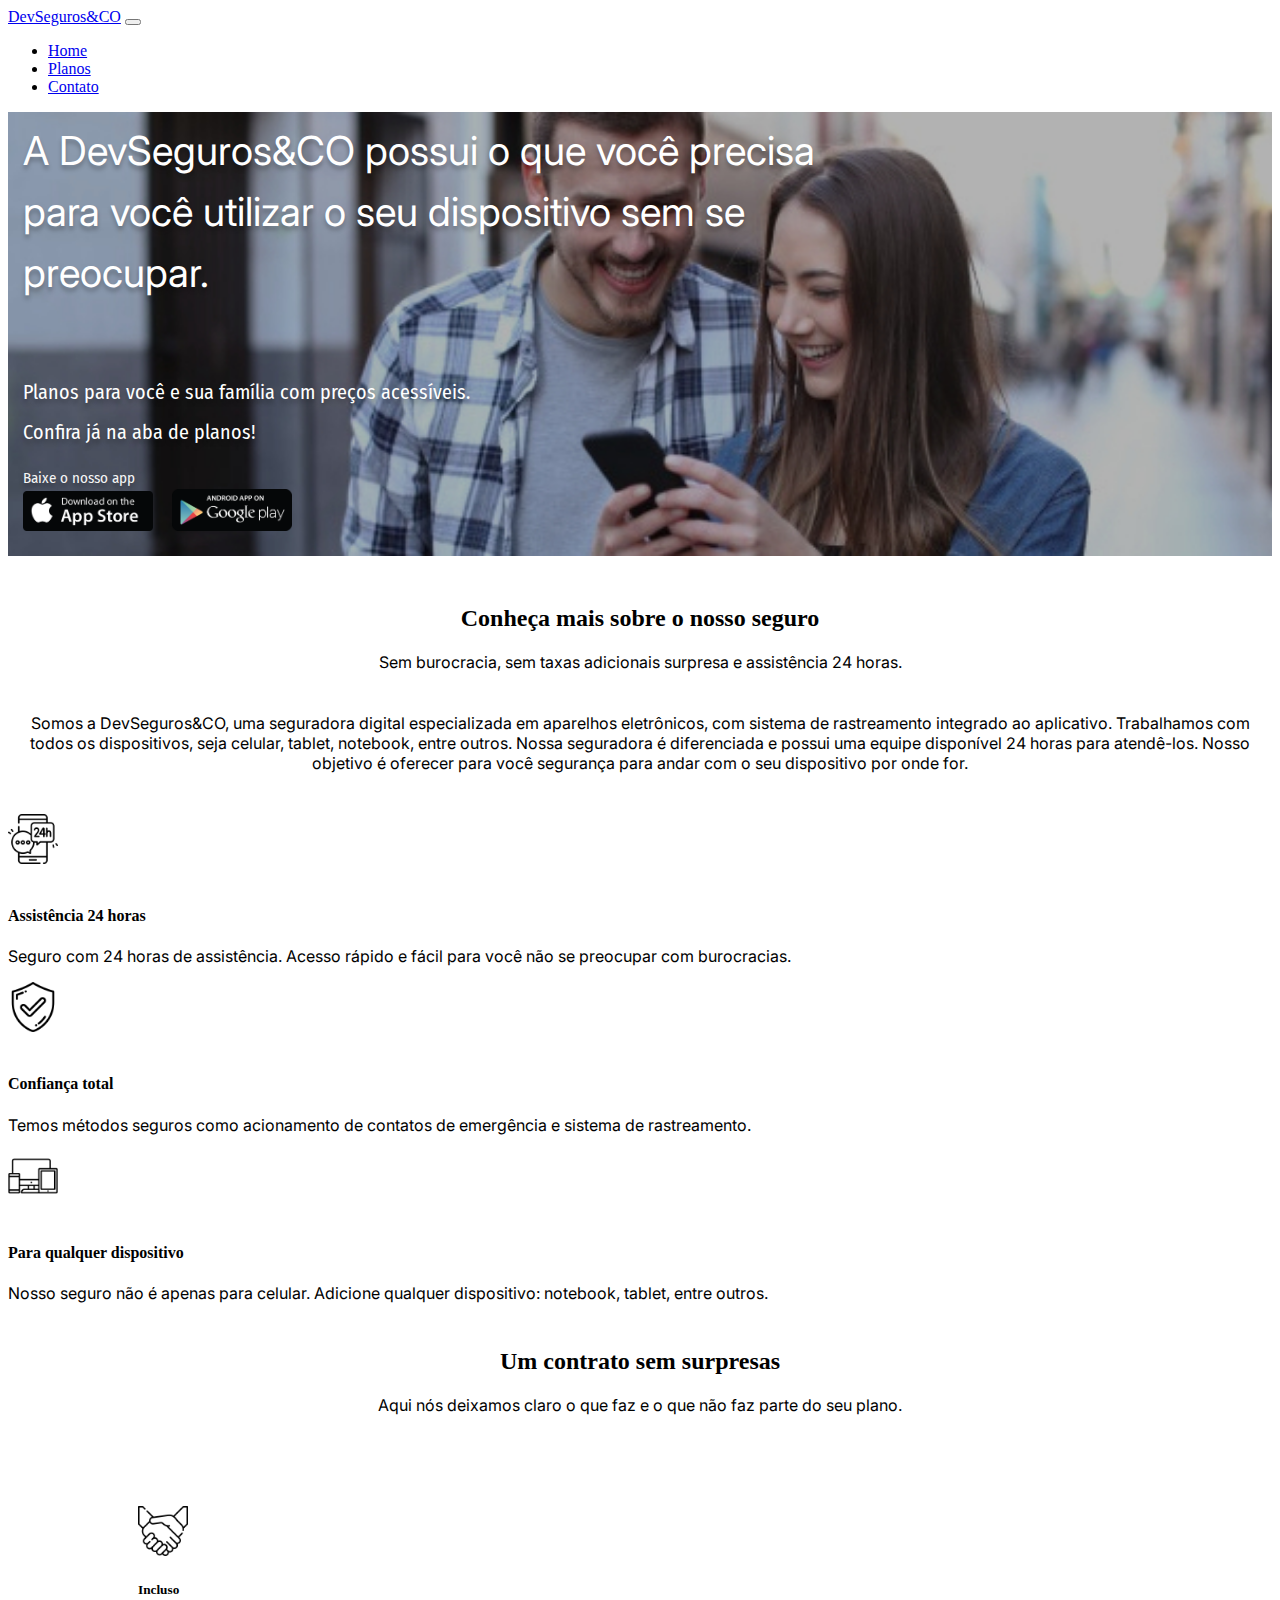
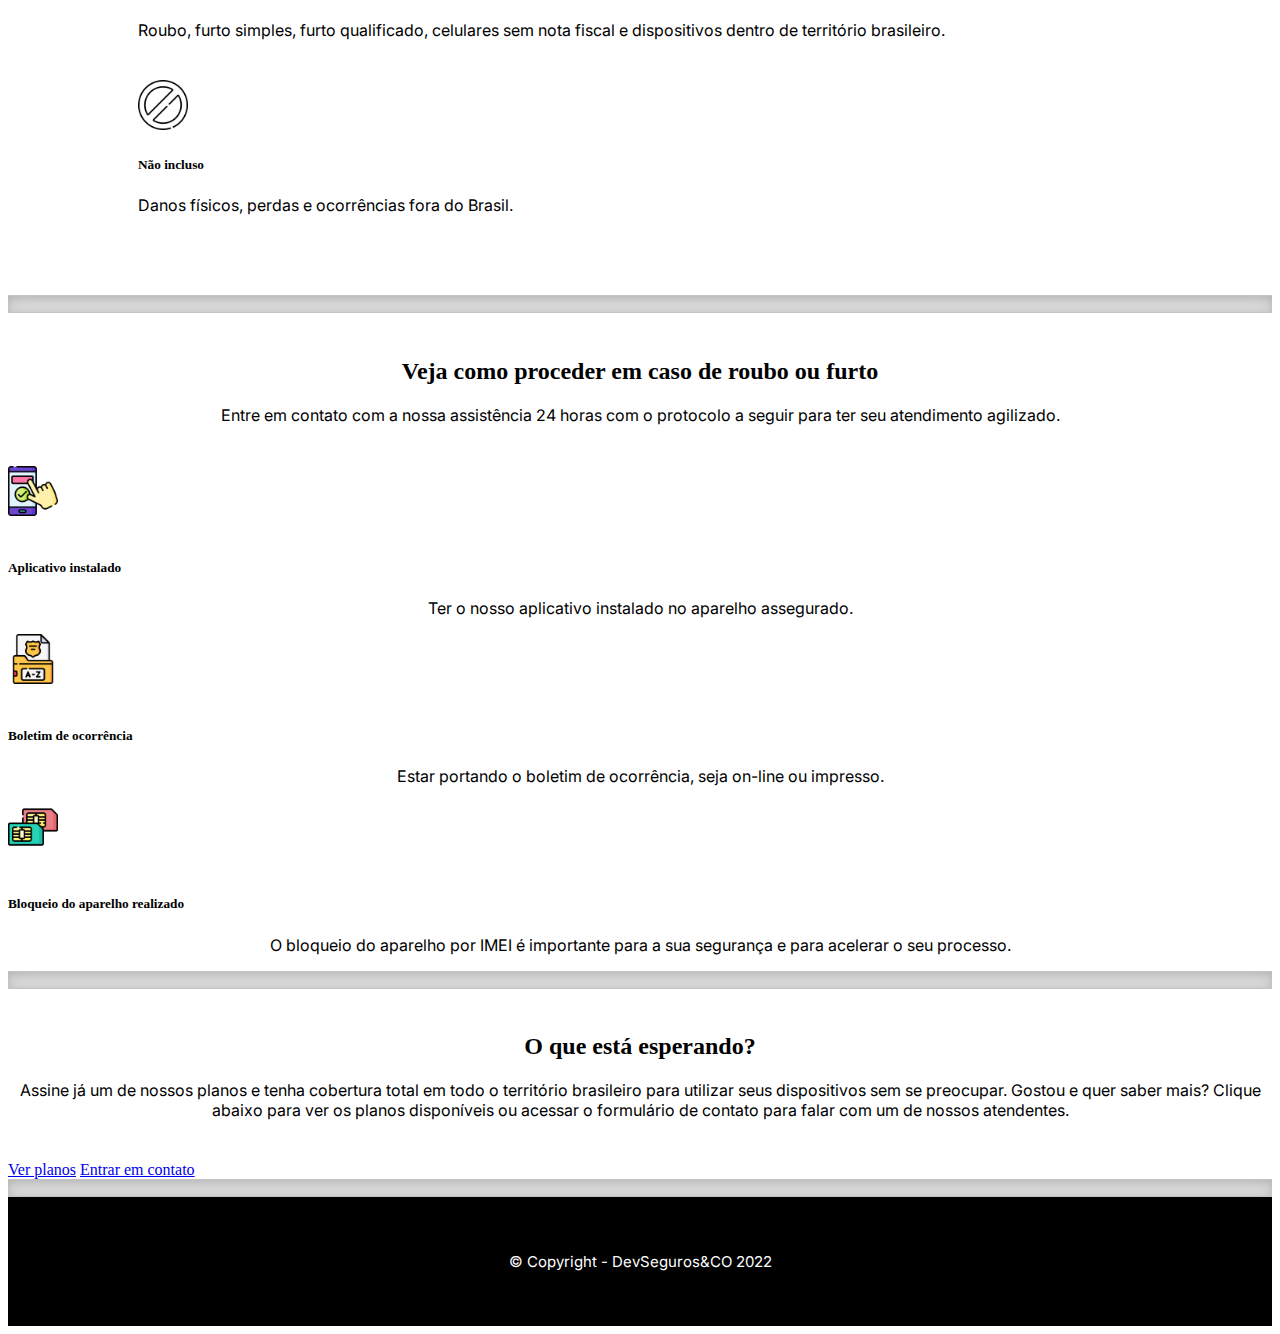
<file: index.html>
<!DOCTYPE html>
<html lang="pt-br">

	<head>
		<meta charset="UTF-8">
		<meta name="viewport" content="width=device-width">
        <title>DevSeguros&CO - Home</title>
        <link href="https://cdn.jsdelivr.net/npm/bootstrap@5.1.3/dist/css/bootstrap.min.css" rel="stylesheet" integrity="sha384-1BmE4kWBq78iYhFldvKuhfTAU6auU8tT94WrHftjDbrCEXSU1oBoqyl2QvZ6jIW3" crossorigin="anonymous">
        <script src="https://cdn.jsdelivr.net/npm/bootstrap@5.1.3/dist/js/bootstrap.bundle.min.js" integrity="sha384-ka7Sk0Gln4gmtz2MlQnikT1wXgYsOg+OMhuP+IlRH9sENBO0LRn5q+8nbTov4+1p" crossorigin="anonymous"></script>
        <link rel="stylesheet" href="style.css">
        <link rel="stylesheet" href="style-home.css">
        <link href="https://fonts.googleapis.com/css2?family=Inter&display=swap" rel="stylesheet">
        <link href="https://fonts.googleapis.com/css2?family=Fira+Sans+Condensed&display=swap" rel="stylesheet">
    </head>

    <body>
        <header class="header">
            <nav class="navbar navbar-expand-lg navbar-dark bg-dark">
                <div class="container-fluid">
                  <a class="navbar-brand" href="index.html">DevSeguros&CO</a>
                    <button class="navbar-toggler" type="button" data-toggle="collapse" data-target="#navbarNav" aria-controls="navbarNav" aria-expanded="false" aria-label="Toggle navigation">
                    <span class="navbar-toggler-icon"></span>
                    </button>
                      <div class="collapse navbar-collapse" id="navbarScroll">
                        <ul class="navbar-nav me-auto my-2 my-lg-0 navbar-nav-scroll" style="--bs-scroll-height: 100px;">
                          <li class="nav-item">
                          <a class="nav-link active" aria-current="page" href="index.html">Home</a>
                          </li>
                          <li class="nav-item">
                          <a class="nav-link" href="planos.html">Planos</a>
                          </li>
                          <li class="nav-item">
                          <a class="nav-link" href="contato.html">Contato</a>
                          </li>
                        </ul>
                      </div>
                </div>
            </nav>

                <div class="capa" style="position: absolute; top: 100px;">
                    <div class="texto-banner">
                      <p class="textoprincipal">A DevSeguros&CO possui o que você precisa para você utilizar o seu dispositivo sem se preocupar.</p>
                      <p class="subtexto">Planos para você e sua família com preços acessíveis. Confira já na aba de planos!</p>
                      <p class="subtexto2">Baixe o nosso app</p>
                      <a href="https://www.apple.com/br/app-store/"><img class="botaoapp" src="imgs/appbotao.png"></a>
                      <a href="https://play.google.com/store/games?utm_source=latam_Med&utm_medium=hasem&utm_content=Jul1520&utm_campaign=Evergreen&pcampaignid=MKT-FDR-latam-br-1002290-Med-hasem-py-Evergreen-Jul1520-Text_Search_BKWS-28432345789&gclid=CjwKCAjwquWVBhBrEiwAt1KmwnD4633AE0NH09IAOs7f8J9HpwIHpJrWuFBxSYb6VN6feSAOuM5d6xoC6eQQAvD_BwE&gclsrc=aw.ds"> <img class="botaoapp1" src="imgs/appbotao1.png"></a> 
                    </div>
                </div>
        </header>

        <img class="banner" src="imgs/banner.jpg">

        <main>

            <section class="principal">
              <h2 class="titulo-principal">Conheça mais sobre o nosso seguro</h2> 
              <p class="vantagens">Sem burocracia, sem taxas adicionais surpresa e assistência 24 horas.</p>
            </section>

            <div class="col-lg-6 mx-auto">
              <p class="vantagens">Somos a DevSeguros&CO, uma seguradora digital especializada
                em aparelhos eletrônicos, com sistema de rastreamento integrado
                ao aplicativo. Trabalhamos com todos os dispositivos, seja celular,
                tablet, notebook, entre outros. Nossa seguradora é diferenciada e
                possui uma equipe disponível 24 horas para atendê-los. Nosso objetivo
                é oferecer para você segurança para andar com o seu dispositivo por
                onde for.</p>
            </div>

            <div class="container px-4 py-2" id="featured-3">
              <div class="row g-4 py-5 row-cols-1 row-cols-lg-3">

                <div class="feature col">
                  <img src="imgs/24h.png" width="50" height="50">
                    <div class="feature-icon  bg-gradient">
                      <img class="bi" width="1em" height="1em">
                    </div>
                  <h4>Assistência 24 horas</h4>
                  <p class="texto-vantagens">Seguro com 24 horas de assistência. Acesso rápido e fácil para você não se preocupar com burocracias.</p>
                </div>

                <div class="feature-col">
                  <img src="imgs/escudo-seguro.png" width="50" height="50">
                    <div class="feature-icon bg-gradient">
                      <img class="bi" width="1em" height="1em">
                    </div>
                  <h4>Confiança total</h4>
                  <p class="texto-vantagens">Temos métodos seguros como acionamento de contatos de emergência e sistema de rastreamento.</p>
                </div>

                <div class="feature col">
                  <img src="imgs/devices.png" width="50" height="50">
                    <div class="feature-icon  bg-gradient">
                      <img class="bi" width="1em" height="1em">
                    </div>
                  <h4>Para qualquer dispositivo</h4>
                  <p class="texto-vantagens">Nosso seguro não é apenas para celular. Adicione qualquer dispositivo: notebook, tablet, entre outros.</p>
                </div>
              </div>
            </div>


            <h2 class="titulo-secundario">Um contrato sem surpresas</h2>
              <p class="vantagens">Aqui nós deixamos claro o que faz e o que não faz parte do seu plano.</p>

            <div class="incluso" id="featured-3">
              <div class="col d-flex align-items-start">
                <img class="icon" src="imgs/maos.png" width="50" height="50">
                  <div>
                    <h5>Incluso</h5>
                      <p class="texto-vantagens">Roubo, furto simples, furto qualificado, celulares sem nota fiscal e dispositivos dentro de território brasileiro.</p>
                        <h2 class="pb-2 border-bottom"></h2>
                  </div>
              </div>
            </div>
               
            <div class="naoincluso" id="featured-3">
              <div class="col d-flex align-items-left">
                <img class="icon" src="imgs/proibido.png" width="50" height="50">
                  <div>
                    <h5>Não incluso</h5>
                      <p class="texto-vantagens">Danos físicos, perdas e ocorrências fora do Brasil.</p>
                        <h2 class="pb-2 border-bottom"></h2>
                  </div>
              </div>
            </div>

            <div class="b-example-divider"></div>

            <h2 class="titulo-secundario">Veja como proceder em caso de roubo ou furto</h2>
            <p class="vantagens">Entre em contato com a nossa assistência 24 horas com o protocolo a seguir para ter seu atendimento agilizado.</p>

            <div class="container px-3 py-10" id="featured-3">
              <div class="row g-4 py-5 row-cols-1 row-cols-lg-3">
                
                <div class="px-4 py-10 my-5 text-center">
                  <img src="imgs/booking.png" width="50" height="50">
                    <div class="feature-icon  bg-gradient">
                      <img class="bi" width="1em" height="1em">
                    </div>
                  <h5>Aplicativo instalado</h5>
                  <p class="texto-procedimento">Ter o nosso aplicativo instalado no aparelho assegurado.</p>
                </div>

                <div class="px-3 py-10 my-5 text-center">
                  <img src="imgs/distintivo-de-policia.png" width="50" height="50">
                    <div class="feature-icon  bg-gradient">
                      <img class="bi" width="1em" height="1em">
                    </div>
                  <h5>Boletim de ocorrência</h5>
                  <p class="texto-procedimento">Estar portando o boletim de ocorrência, seja on-line ou impresso.</p>
                </div>

                <div class="px-3 py-10 my-5 text-center">
                  <img src="imgs/chip.png" width="50" height="50">
                    <div class="feature-icon  bg-gradient">
                      <img class="bi" width="1em" height="1em">
                    </div>
                  <h5>Bloqueio do aparelho realizado</h5>
                  <p class="texto-procedimento">O bloqueio do aparelho por IMEI é importante para a sua segurança e para acelerar o seu processo.</p>
                </div>
              </div>
            </div>
                    
            <div class="b-example-divider"></div>

            <div class="px-4 py-5 my-5 text-center">
              <h2 class="titulo-secundario">O que está esperando?</h2>
              <div class="col-lg-6 mx-auto">
                <p class="vantagens">Assine já um de nossos planos e tenha cobertura total em todo o território brasileiro para utilizar seus dispositivos sem se preocupar. Gostou e quer saber mais? Clique abaixo para ver os planos disponíveis ou acessar o formulário de contato para falar com um de nossos atendentes.</p>
                <div class="d-grid gap-2 d-sm-flex justify-content-sm-center">
                  <a href="planos.html" button type="button" class="btn btn-primary btn-lg px-4 gap-3">Ver planos</button></a>
                  <a href="contato.html" button type="button" class="btn btn-outline-secondary btn-lg px-4">Entrar em contato</button></a>
                </div>
              </div>
            </div>

            <div class="b-example-divider"></div>

        </main>  
    </body>

    <footer>
		<p class="copyright">&copy; Copyright - DevSeguros&CO 2022</p>
    </footer>

    </html>
</file>
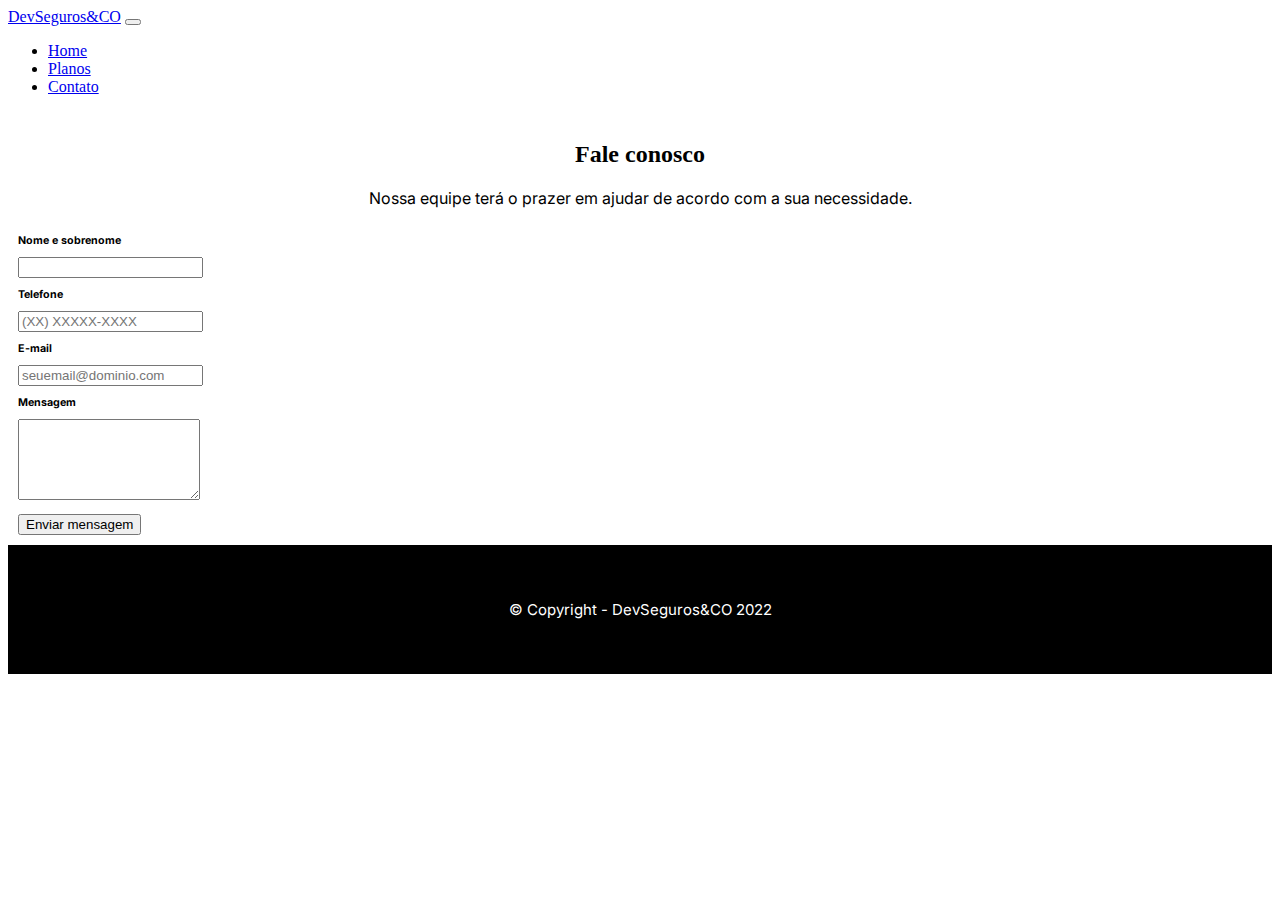
<file: contato.html>
<!DOCTYPE html>
<html lang="pt-br">

	<head>
		<meta charset="UTF-8">
		<meta name="viewport" content="width=device-width">
        <title>DevSeguros&CO - Contato</title>
        <link href="https://cdn.jsdelivr.net/npm/bootstrap@5.1.3/dist/css/bootstrap.min.css" rel="stylesheet" integrity="sha384-1BmE4kWBq78iYhFldvKuhfTAU6auU8tT94WrHftjDbrCEXSU1oBoqyl2QvZ6jIW3" crossorigin="anonymous">
        <script src="https://cdn.jsdelivr.net/npm/bootstrap@5.1.3/dist/js/bootstrap.bundle.min.js" integrity="sha384-ka7Sk0Gln4gmtz2MlQnikT1wXgYsOg+OMhuP+IlRH9sENBO0LRn5q+8nbTov4+1p" crossorigin="anonymous"></script>
        <link rel="stylesheet" href="style.css">
        <link href="https://fonts.googleapis.com/css2?family=Inter&display=swap" rel="stylesheet">
    </head>

    <body>
        <header class="header">
          <nav class="navbar navbar-expand-lg navbar-dark bg-dark">
            <div class="container-fluid">
              <a class="navbar-brand" href="index.html">DevSeguros&CO</a>
                <button class="navbar-toggler" type="button" data-toggle="collapse" data-target="#navbarNav" aria-controls="navbarNav" aria-expanded="false" aria-label="Toggle navigation">
                <span class="navbar-toggler-icon"></span>
                </button>
                  <div class="collapse navbar-collapse" id="navbarScroll">
                    <ul class="navbar-nav me-auto my-2 my-lg-0 navbar-nav-scroll" style="--bs-scroll-height: 100px;">
                        <li class="nav-item">
                        <a class="nav-link" href="index.html">Home</a>
                        </li>
                        <li class="nav-item">
                        <a class="nav-link" href="planos.html">Planos</a>
                        </li>
                        <li class="nav-item">
                        <a class="nav-link active" aria-current="page" href="contato.html">Contato</a>
                        </li>
                    </ul>
                  </div>
            </div>
          </nav>
        </header>

        <section class="container">
            <div class="my-5 text-center">
                <h2 class="titulo-contato">Fale conosco</h2>
                <p class="subtexto-contato">Nossa equipe terá o prazer em ajudar de acordo com a sua necessidade.</p>
            </div> 
            
                <div class="row">
                <div class="col-lg mb-5">
                    <form class="rounded p-3 box-shadow">
                <div class="form-group">
                    <label for="nomesobrenome"><h6 class="contato">Nome e sobrenome</h6></label>
                    <input type="text" class="form-control" id="nome" required>
                </div>
                <div class="form-group">
                    <label for="clienteEmail"><h6 class="contato">Telefone</h6></label>
                    <input type="tel" class="form-control" id="telefone" required placeholder="(XX) XXXXX-XXXX">
                </div>
                <div class="form-group">
                    <label for="clienteEmail"><h6 class="contato">E-mail</h6></label>
                    <input type="email" class="form-control" id="clienteEmail" required placeholder="seuemail@dominio.com">
                </div>
                <div class="form-group">
                    <label for= "clienteMensagem"><h6 class="contato">Mensagem</h6></label>
                    <textarea id="clienteMensagem" class="form-control" rows="5"></textarea>
                </div>     
                                
                <button type="submit" id="botao-envio" class="btn btn-primary">Enviar mensagem</button>
            
                </div>
            </div>
        </form>
    </section>
</body>
    
        <footer>
		<p class="copyright">&copy; Copyright - DevSeguros&CO 2022</p>
        </footer>

</html>
</file>
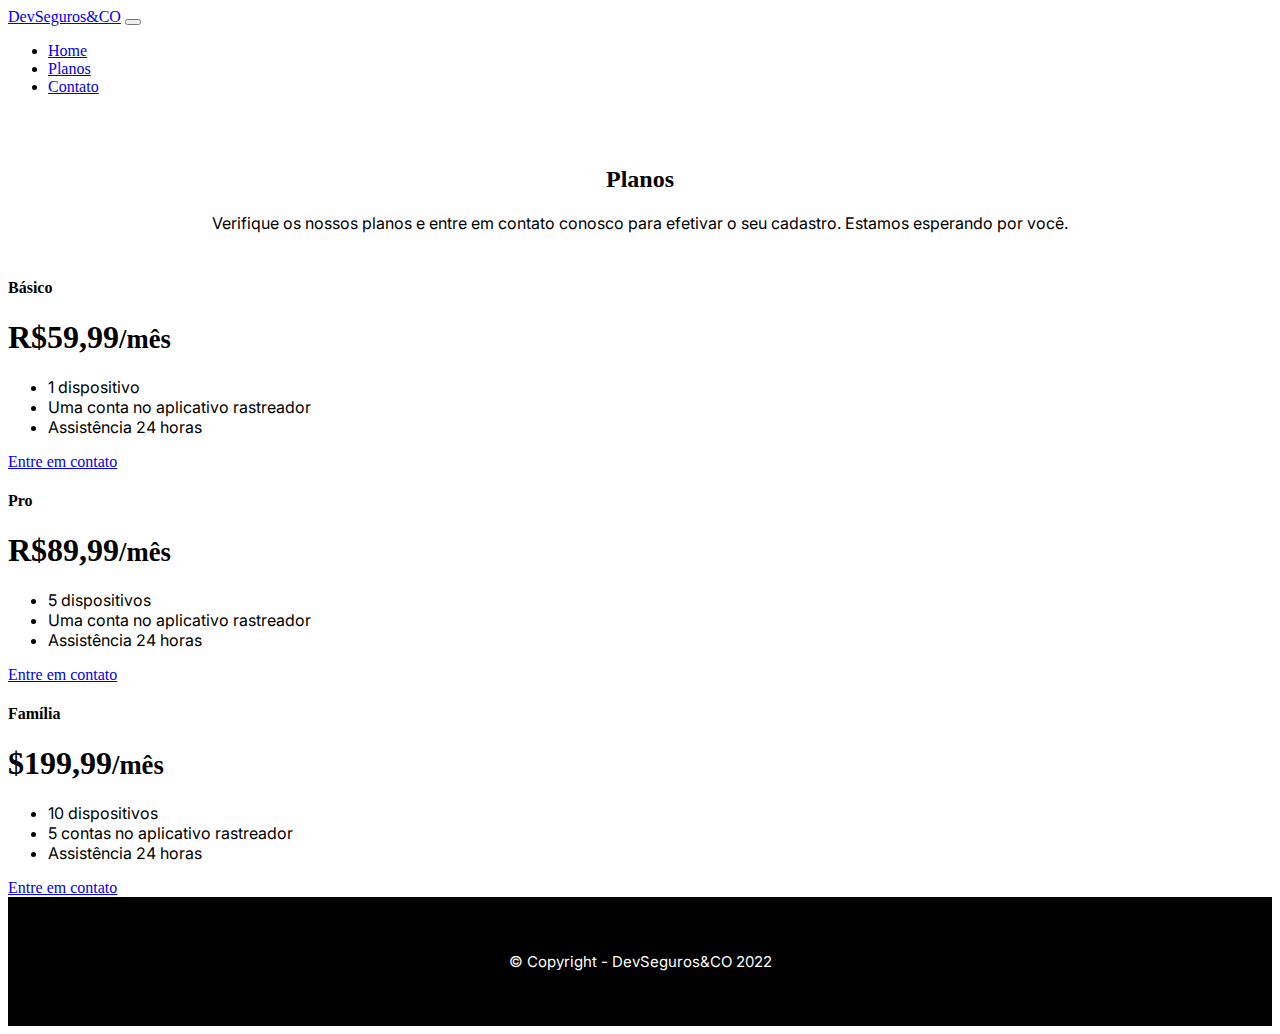
<file: planos.html>
<!DOCTYPE html>
<html lang="pt-br">

	<head>
		<meta charset="UTF-8">
		<meta name="viewport" content="width=device-width">
        <title>DevSeguros&CO - Planos</title>
        <link href="https://cdn.jsdelivr.net/npm/bootstrap@5.1.3/dist/css/bootstrap.min.css" rel="stylesheet" integrity="sha384-1BmE4kWBq78iYhFldvKuhfTAU6auU8tT94WrHftjDbrCEXSU1oBoqyl2QvZ6jIW3" crossorigin="anonymous">
        <script src="https://cdn.jsdelivr.net/npm/bootstrap@5.1.3/dist/js/bootstrap.bundle.min.js" integrity="sha384-ka7Sk0Gln4gmtz2MlQnikT1wXgYsOg+OMhuP+IlRH9sENBO0LRn5q+8nbTov4+1p" crossorigin="anonymous"></script>
        <link rel="stylesheet" href="style.css">
        <link href="https://fonts.googleapis.com/css2?family=Inter&display=swap" rel="stylesheet">
    </head>

    <body>
        <header class="header">
          <nav class="navbar navbar-expand-lg navbar-dark bg-dark">
            <div class="container-fluid">
              <a class="navbar-brand" href="index.html">DevSeguros&CO</a>
                <button class="navbar-toggler" type="button" data-toggle="collapse" data-target="#navbarNav" aria-controls="navbarNav" aria-expanded="false" aria-label="Toggle navigation">
                <span class="navbar-toggler-icon"></span>
                </button>
                  <div class="collapse navbar-collapse" id="navbarScroll">
                    <ul class="navbar-nav me-auto my-2 my-lg-0 navbar-nav-scroll" style="--bs-scroll-height: 100px;">
                      <li class="nav-item">
                      <a class="nav-link" href="index.html">Home</a>
                      </li>
                      <li class="nav-item">
                      <a class="nav-link active" aria-current="page" href="planos.html">Planos</a>
                      </li>
                      <li class="nav-item">
                      <a class="nav-link" href="contato.html">Contato</a>
                      </li>
                    </ul>
                  </div>
              </div>
          </nav>
        </header>

        <h2 class="titulo-planos">Planos</h2>
            <p class="subtexto-planos">Verifique os nossos planos e entre em contato conosco para efetivar o seu cadastro. Estamos esperando por você.</p>
            <div class="container py-3">
            <div class="row row-cols-1 row-cols-md-3 mb-3 text-center">
              <div class="col">
                <div class="card mb-4 rounded-3 shadow-sm">
                  <div class="card-header py-3">
                    <h4 class="my-0 fw-normal">Básico</h4>
                  </div>
                  <div class="card-body">
                    <h1 class="card-title pricing-card-title">R$59,99<small class="text-muted fw-light">/mês</small></h1>
                    <ul id="lista-features" class="list-unstyled mt-3 mb-4">
                      <li>1 dispositivo</li>
                      <li>Uma conta no aplicativo rastreador</li>
                      <li>Assistência 24 horas</li>
                    </ul>
                    <a href="contato.html" button type="button" class="w-100 btn btn-lg btn-outline-primary">Entre em contato</button></a>
                  </div>
                </div>
              </div>
              <div class="col">
                <div class="card mb-4 rounded-3 shadow-sm">
                  <div class="card-header py-3">
                    <h4 class="my-0 fw-normal">Pro</h4>
                  </div>
                  <div class="card-body">
                    <h1 class="card-title pricing-card-title">R$89,99<small class="text-muted fw-light">/mês</small></h1>
                    <ul id="lista-features" class="list-unstyled mt-3 mb-4">
                      <li>5 dispositivos</li>
                      <li>Uma conta no aplicativo rastreador</li>
                      <li>Assistência 24 horas</li>
                    </ul>
                    <a href="contato.html" button type="button" class="w-100 btn btn-lg btn-primary">Entre em contato</button></a>
                  </div>
                </div>
              </div>
              <div class="col">
                <div class="card mb-4 rounded-3 shadow-sm border-primary">
                  <div class="card-header py-3 text-white bg-primary border-primary">
                    <h4 class="my-0 fw-normal">Família</h4>
                  </div>
                  <div class="card-body">
                    <h1 class="card-title pricing-card-title">$199,99<small class="text-muted fw-light">/mês</small></h1>
                    <ul id="lista-features" class="list-unstyled mt-3 mb-4">
                      <li>10 dispositivos</li>
                      <li>5 contas no aplicativo rastreador</li>
                      <li>Assistência 24 horas</li>
                    </ul>
                    <a href="contato.html" button type="button" class="w-100 btn btn-lg btn-primary">Entre em contato</button></a>
                  </div>
                </div>
              </div>
            </div>
          </div>
        </body>

        <footer>
        <p class="copyright">&copy; Copyright - DevSeguros&CO 2022</p>
        </footer>

        </html>
</file>
<file: style.css>
.titulo-principal,.titulo-secundario {
    text-align: center;
    padding-top: 25px;
}

.vantagens {
    font-family: Inter;
    text-align: center;
    padding-bottom: 25px;
}

.texto-vantagens {
    font-family: Inter;
    text-align: left;
}

footer {
	text-align: center;
	background: url("imgs/quadrado-preto.png");
	padding: 40px 0;
}

.copyright {
	color: #FFFFFF;
    font-size: 15px;
    font-family: Inter;
}

.b-example-divider {
    height: 1rem;
    background-color: rgba(0, 0, 0, .1);
    border: solid rgba(0, 0, 0, .15);
    border-width: 1px 0;
    box-shadow: inset 0 .5em 1.5em rgba(0, 0, 0, .1), inset 0 .125em .5em rgba(0, 0, 0, .15);
  }

  .icon {
    margin-right: 15px;
  }

  .incluso {
    padding-top: 50px;
    padding-left: 130px;
  }

  .naoincluso {
    padding-top: 20px;
    padding-left: 130px;
    margin-bottom: 80px;
  }

  .texto-procedimento {
    font-family: Inter;
    text-align: center;
  }

  .titulo-planos {
    text-align: center;
    padding-top: 50px; 
  }

  .subtexto-planos {
    font-family: Inter;
    text-align: center;
    padding-bottom: 25px;
  }

  .titulo-contato {
    text-align: center;
    padding-top: 25px; 
  }

  .subtexto-contato {
    font-family: Inter;
    text-align: center;
    padding-bottom: 10px;
  }

  #lista-features{
    font-family: inter;
  }

  .form-control {
    margin-left: 10px;  
  }

  .contato {
    font-family: inter;
    margin: 10px;
  }

  #botao-envio {
    margin: 10px;
  }
</file>
<file: style-home.css>
.banner {
    width: 100%;
    opacity: 1;
}

.textoprincipal {
    position: left;
    width: 800px;
    height: 212px;
    margin-top: 20px;
    padding-left: 15px;
    font-family: 'Inter';
    font-style: normal;
    font-weight: 400;
    font-size: 40px;
    line-height: 61px;

    color: #FFFFFF;

    text-shadow: 0px 4px 4px rgba(0, 0, 0, 0.25);
}

.subtexto {
    position: left;
    width: 500px;
    height: 72px;
    padding-right: 15px;
    padding-left: 15px;
    font-family: 'Fira Sans Condensed';
    font-style: normal;
    font-weight: 400;
    font-size: 20px;
    line-height: 40px;

    color: #FFFFFF;

    text-shadow: 0px 4px 4px rgba(0, 0, 0, 0.25);
}

.subtexto2 {
    position: left;
    width: 200px;
    height: 10px;
    padding-left: 15px;
    font-family: 'Fira Sans Condensed';
    font-style: normal;
    font-weight: 400;
    font-size: 15px;
    line-height: 29px;
    color: #F5F5F5;
    text-shadow: 0px 4px 4px rgba(0, 0, 0, 0.25);
}

.botaoapp {
    width: 130px;
    padding-left: 15px;
    transition: 1s all;

}

.botaoapp:hover {
    transform: scale(1.2);
}

.botaoapp1 {
    width: 120px;
    padding-left: 15px;
    transition: 1s all;
}

.botaoapp1:hover {
    transform: scale(1.2);
}
</file>
